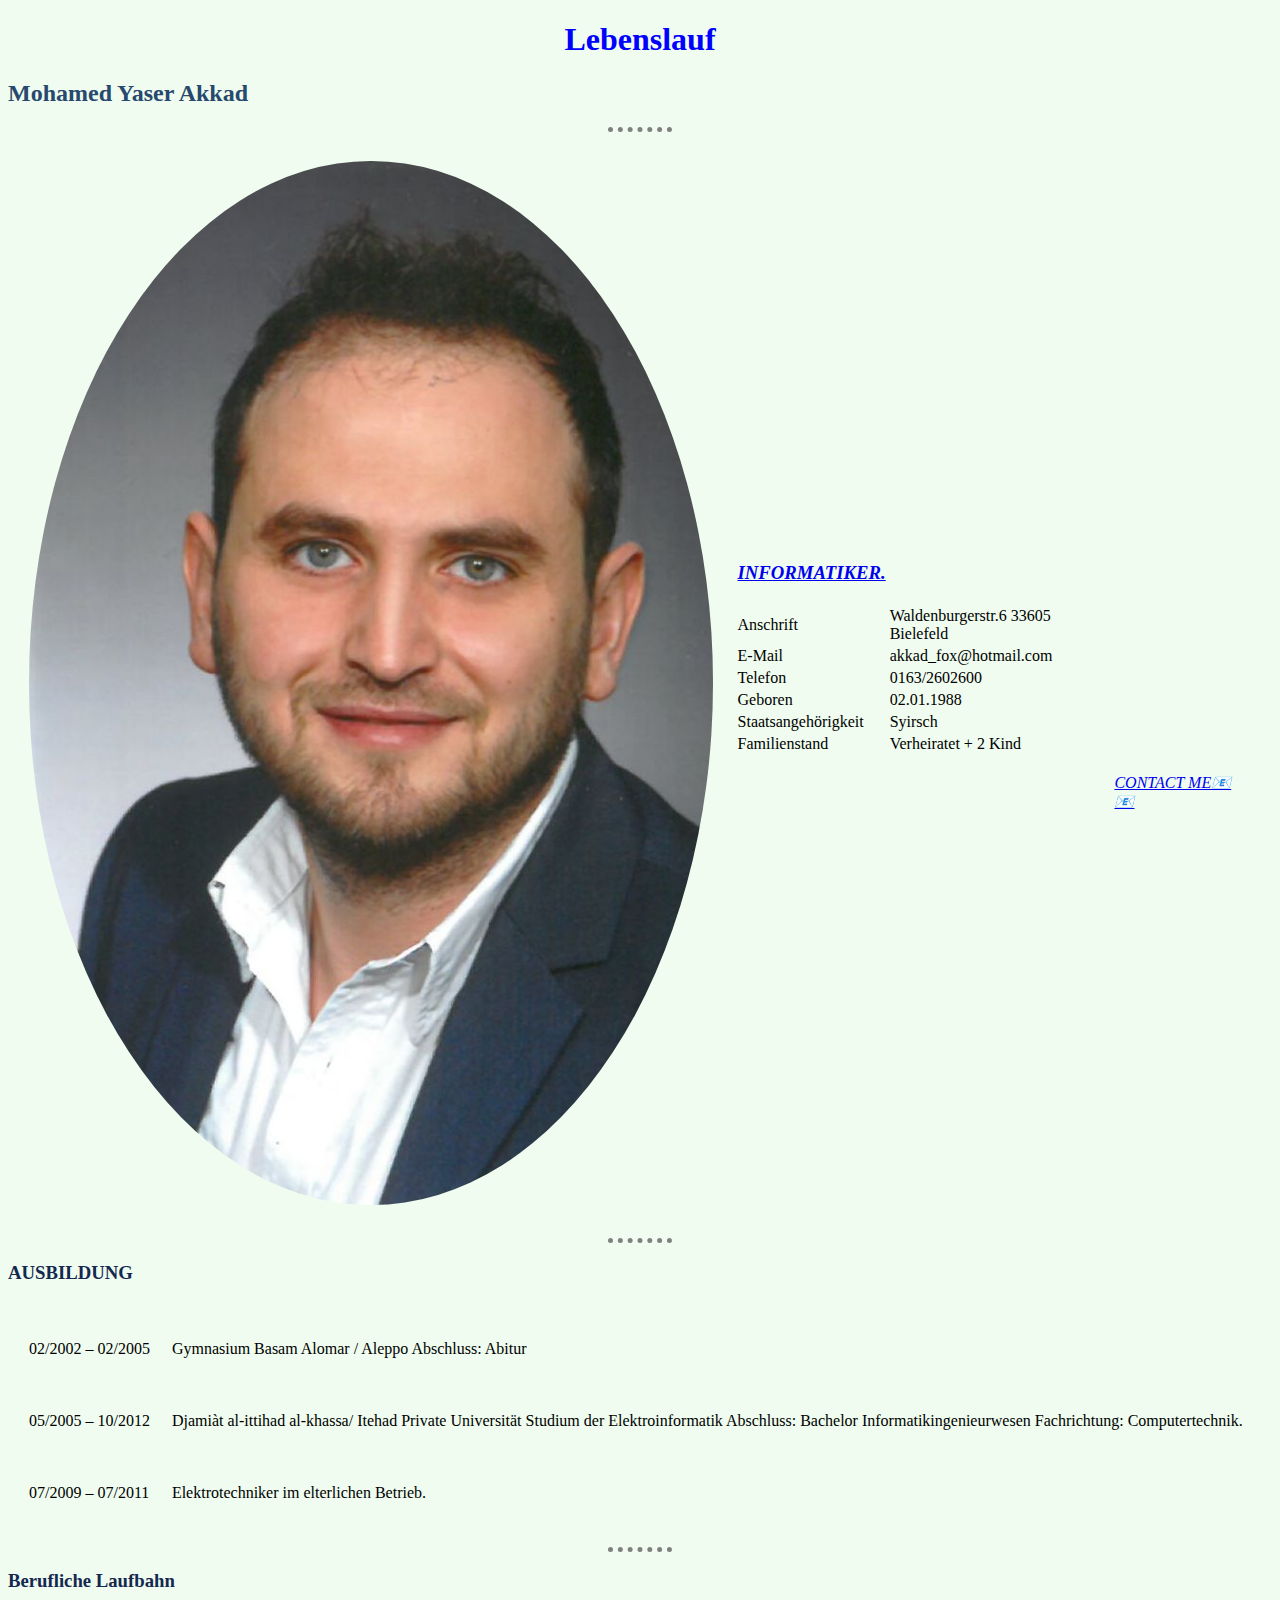
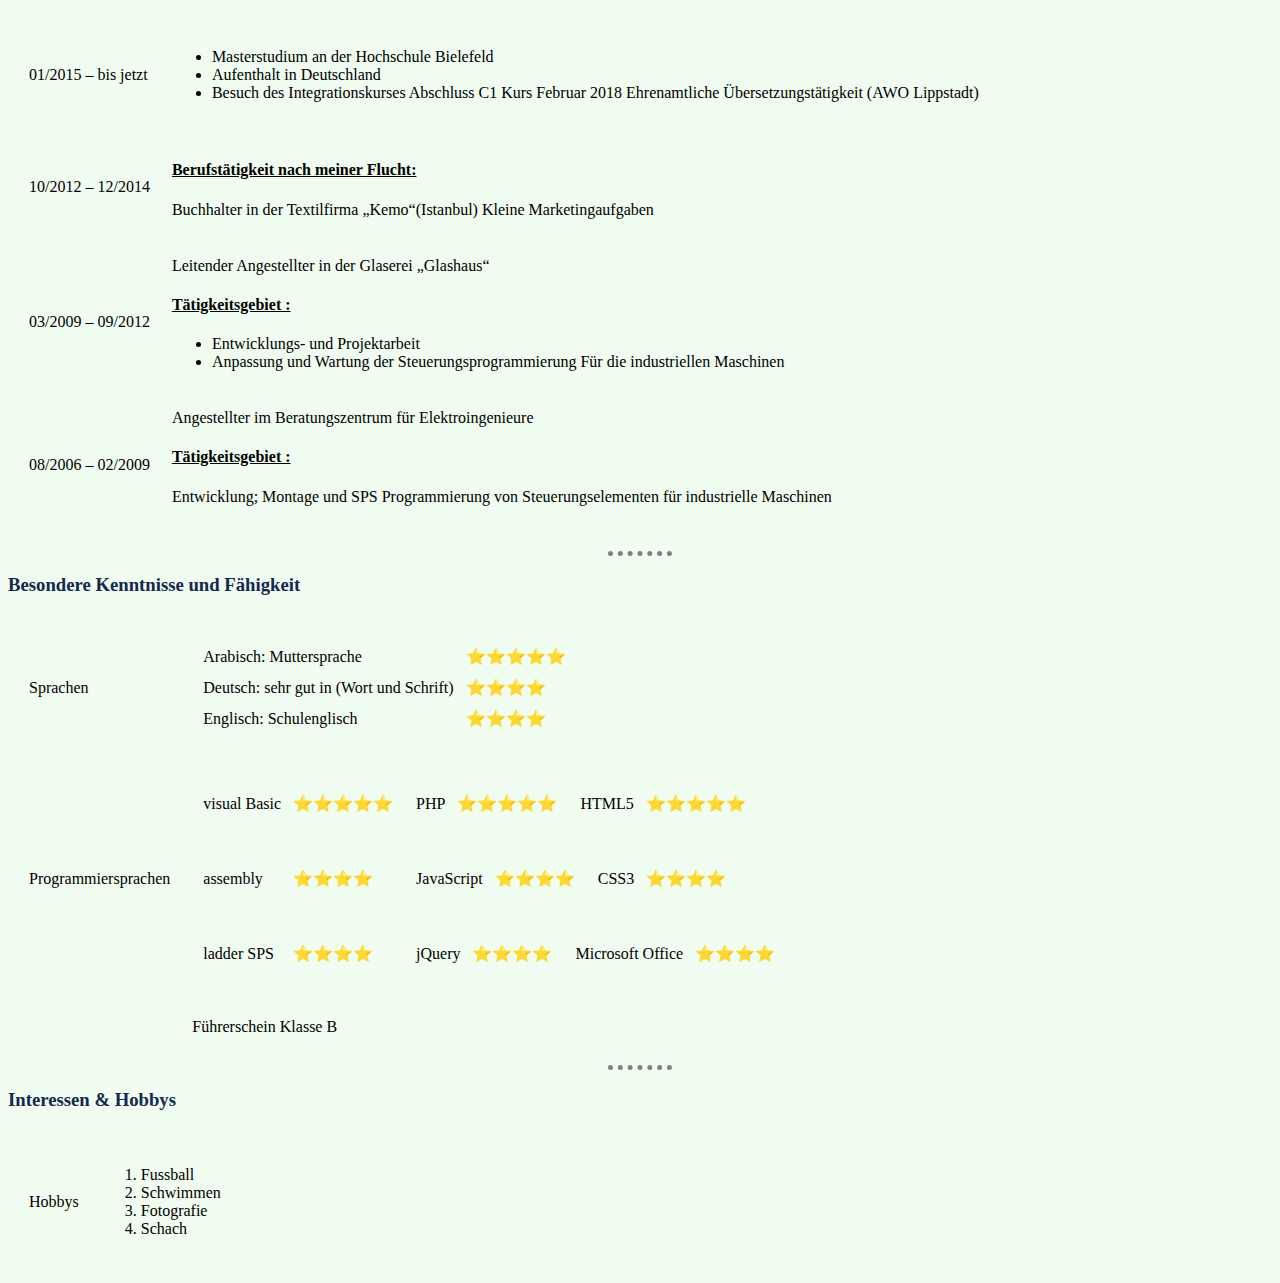
<file: index.html>
<!DOCTYPE html>
<html lang="en" dir="ltr">

<head>
  <meta charset="utf-8">
  <title>♣☘Yaser´s Personal Site☘♣</title>
<link rel="stylesheet" href="css/styles.css">

</head>

<body >

  <h1>Lebenslauf</h1>
  <h2>Mohamed Yaser Akkad</h2>
  <hr>
  <table cellspacing="20">
    <tr>
      <td><img src="Images/Digitales_Bewerbungsfoto.jpg" alt="yaser akkad picture" srcset="Images/Digitales_Bewerbungsfoto.jpg 5x" /></td>
      <td>
        <table>
          <tr>
            <td>
              <h3><em><a href="#">INFORMATIKER.</a></em></h3>
            </td>
          </tr>
          <tr>
            <td>Anschrift</td>
            <td>Waldenburgerstr.6 33605 Bielefeld</td>
          </tr>
          <tr>
            <td>E-Mail</td>
            <td>akkad_fox@hotmail.com</td>
          </tr>
          <tr>
            <td>Telefon</td>
            <td>0163/2602600</td>
          </tr>
          <tr>
            <td>Geboren</td>
            <td>02.01.1988</td>
          </tr>
          <tr>
            <td>Staatsangehörigkeit</td>
            <td>Syirsch</t>
          </tr>
          <tr>
            <td>Familienstand</td>
            <td>Verheiratet + 2 Kind</td>
          </tr>
          <tr>
            <td><td><td><p><em><a href="Contact-me.html">CONTACT ME📧📧</a></em></p></d></td></td></td>
          </tr>
        </table>
      </td>
    </tr>
  </table>

  <hr>
  <h3>AUSBILDUNG</h3>
  <table cellspacing="20">
    <tr>
      <td>02/2002 – 02/2005</td>
      <td>
        <p>Gymnasium Basam Alomar / Aleppo Abschluss: Abitur</p>
      </td>
    </tr>
    <tr>
      <td>05/2005 – 10/2012</td>
      <td>
        <p>Djamiàt al-ittihad al-khassa/ Itehad Private Universität Studium
          der Elektroinformatik Abschluss: Bachelor Informatikingenieurwesen
          Fachrichtung: Computertechnik.</p>
      </td>
    </tr>
    <tr>
      <td>07/2009 – 07/2011</td>
      <td>
        <p>Elektrotechniker im elterlichen Betrieb.</p>
      </td>
    </tr>
  </table>
  <hr>
  <h3>Berufliche Laufbahn</h3>
  <table cellspacing="20">
    <tr>
      <td>01/2015 – bis jetzt</td>
      <td>
        <ul>
          <li>Masterstudium an der Hochschule Bielefeld</li>
          <li>Aufenthalt in Deutschland</li>
          <li>Besuch des Integrationskurses Abschluss C1 Kurs Februar 2018
            Ehrenamtliche Übersetzungstätigkeit (AWO Lippstadt)</li>
        </ul>
      </td>
    </tr>
    <tr>
      <td>10/2012 – 12/2014</td>
      <td>
        <h4><u>Berufstätigkeit nach meiner Flucht:</u></h4>
        <p> Buchhalter in der Textilfirma „Kemo“(Istanbul)
          Kleine Marketingaufgaben</p>
      </td>
    </tr>
    <tr>
      <td>03/2009 – 09/2012</td>
      <td>Leitender Angestellter in der Glaserei „Glashaus“
        <h4><u>Tätigkeitsgebiet :</u></h4>
        <ul>
          <li>Entwicklungs- und Projektarbeit</li>
          <li>Anpassung und Wartung der Steuerungsprogrammierung
            Für die industriellen Maschinen</li>
        </ul>
      </td>
    </tr>
    <tr>
      <td>08/2006 – 02/2009</td>
      <td>Angestellter im Beratungszentrum für Elektroingenieure
        <h4><u>Tätigkeitsgebiet :</u></h4>
        <p>Entwicklung; Montage und SPS Programmierung
          von Steuerungselementen für industrielle Maschinen</p>
      </td>
    </tr>
  </table>
  <hr>
  <h3>Besondere Kenntnisse und Fähigkeit</h3>
  <table cellspacing="20">
    <tr>
      <td>Sprachen</td>
      <td>
        <table cellspacing="10">
          <tr>
            <td>Arabisch: Muttersprache</td>
            <td>⭐⭐⭐⭐⭐</td>
          </tr>
          <tr>
            <td>Deutsch: sehr gut in (Wort und Schrift)</td>
            <td>⭐⭐⭐⭐</td>
          </tr>
          <tr>
            <td>Englisch: Schulenglisch</td>
            <td>⭐⭐⭐⭐</td>
          </tr>
        </table>
      </td>
    <tr>
      <td>Programmiersprachen</td>
      <td>
        <table cellspacing="10">
          <tr>
            <td>visual Basic</td>
            <td>⭐⭐⭐⭐⭐</td>
            <td>
              <table cellspacing="10">
                <tr>
                  <td>PHP</td>
                  <td>⭐⭐⭐⭐⭐</td>
                  <td>
                    <table cellspacing="10">
                      <tr>
                        <td>HTML5</td>
                        <td>⭐⭐⭐⭐⭐</td>
                      </tr>
                    </table>
                  </td>
                </tr>
              </table>
            </td>
          </tr>
          <tr>
            <td>assembly</td>
            <td>⭐⭐⭐⭐</td>
            <td>
              <table cellspacing="10">
                <tr>
                  <td>JavaScript</td>
                  <td>⭐⭐⭐⭐</td>
                  <td>
                    <table cellspacing="10">
                      <tr>
                        <td>CSS3</td>
                        <td>⭐⭐⭐⭐</td>
                      </tr>
                    </table>
                  </td>
                </tr>
              </table>
            </td>
          </tr>
          <tr>
            <td>ladder SPS</td>
            <td>⭐⭐⭐⭐</td>
            <td>
              <table cellspacing="10">
                <tr>
                  <td>jQuery</td>
                  <td>⭐⭐⭐⭐</td>
                  <td>
                    <table cellspacing="10">
                      <tr>
                        <td>Microsoft Office</td>
                        <td>⭐⭐⭐⭐</td>
                      </tr>
                    </table>
                  </td>
                </tr>
              </table>
            </td>
          </tr>
        </table>
      </td>
    </tr>
    </tr>
    <td>
    <td>
      Führerschein Klasse B
    </td>
    </td>
  </table>
  <hr>
  <h3>Interessen & Hobbys</h3>
  <table cellspacing="20">
    <tr>
      <td>Hobbys</td>
      <td>
        <ol type="1">
          <li>Fussball</li>
          <li>Schwimmen</li>
          <li>Fotografie</li>
          <li>Schach</li>
        </ol>
      </td>
    </tr>
  </table>

</body>

</html>
</file>
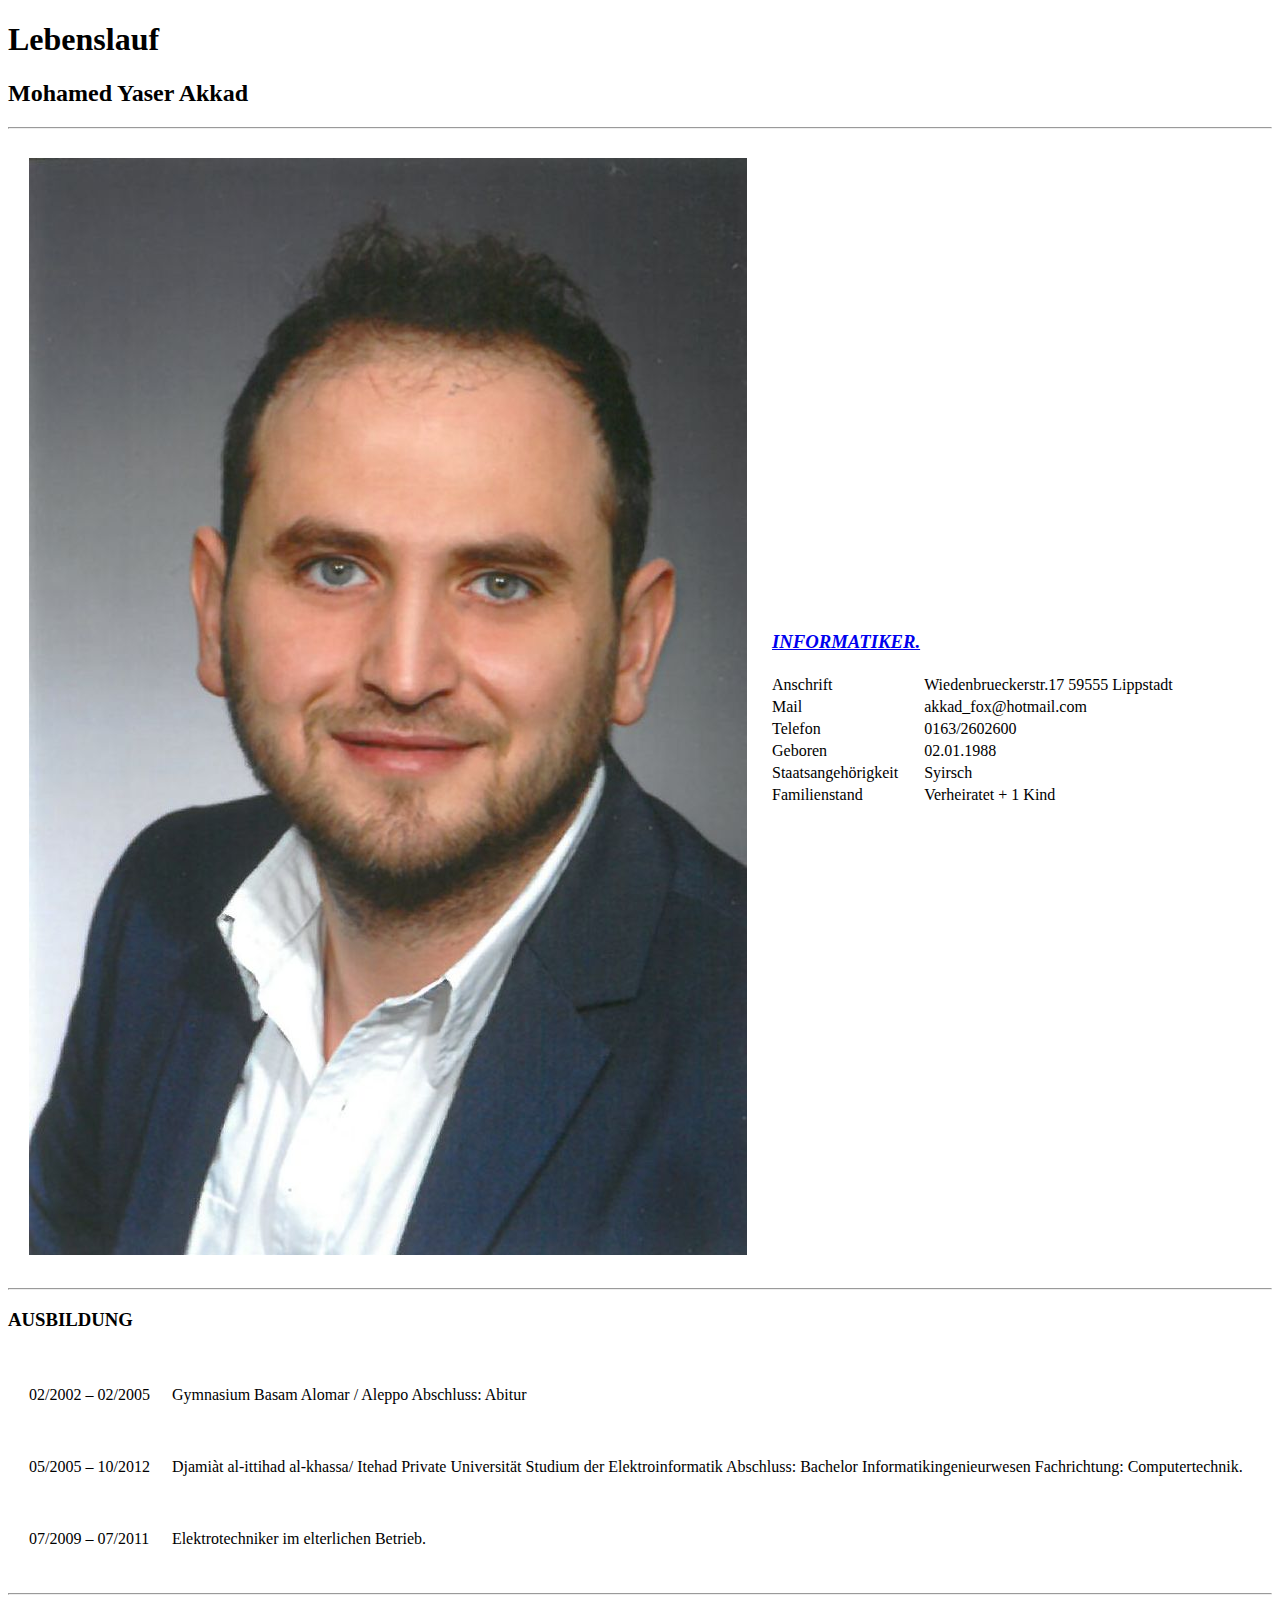
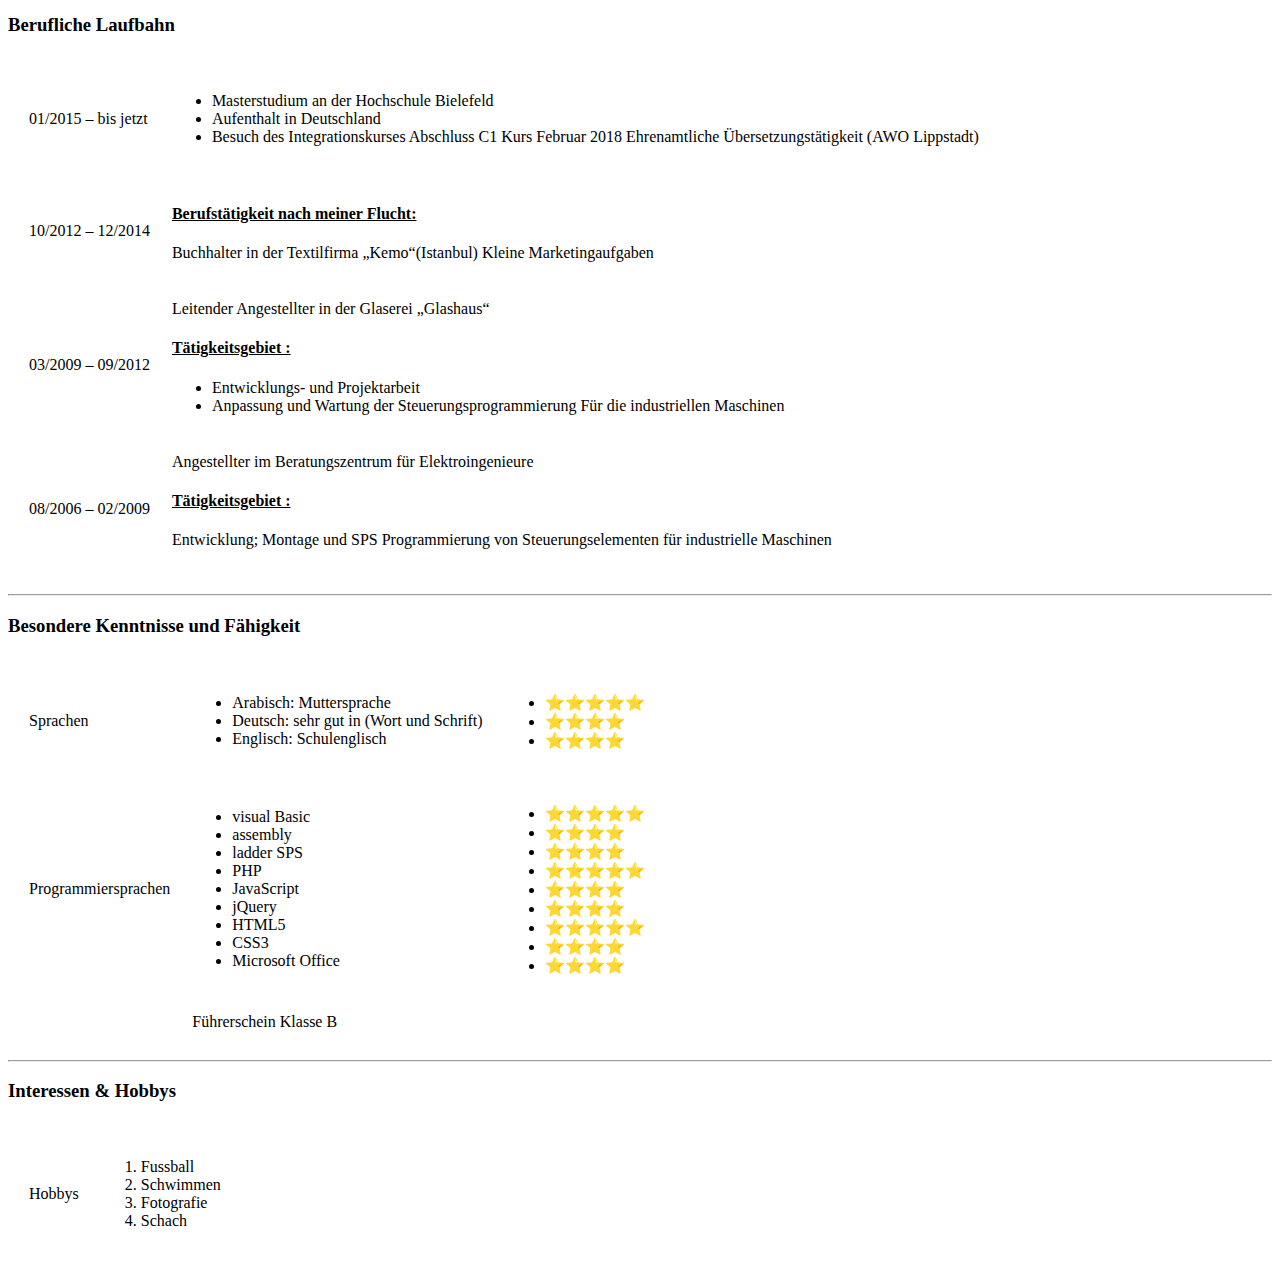
<file: cv/index.html>
<!DOCTYPE html>
<html lang="en" dir="ltr">

<head>
  <meta charset="utf-8">
  <title>♣☘Yaser´s Personal Site☘♣</title>
</head>

<body>

  <h1>Lebenslauf</h1>
  <h2>Mohamed Yaser Akkad</h2>
  <hr>
  <table cellspacing="20">
    <tr>
      <td><img src="Images/Digitales_Bewerbungsfoto.jpg" alt="yaser akkad picture" srcset="Images/Digitales_Bewerbungsfoto.jpg 4x" /></td>
      <td>
        <table>
          <tr>
            <td>
              <h3><em><a href="#">INFORMATIKER.</a></em></h3>
            </td>
          </tr>
          <tr>
            <td>Anschrift</td>
            <td>Wiedenbrueckerstr.17 59555 Lippstadt</td>
          </tr>
          <tr>
            <td>Mail</td>
            <td>akkad_fox@hotmail.com</td>
          </tr>
          <tr>
            <td>Telefon</td>
            <td>0163/2602600</td>
          </tr>
          <tr>
            <td>Geboren</td>
            <td>02.01.1988</td>
          </tr>
          <tr>
            <td>Staatsangehörigkeit</td>
            <td>Syirsch</t>
          </tr>
          <tr>
            <td>Familienstand</td>
            <td>Verheiratet + 1 Kind</td>
          </tr>
        </table>
      </td>
    </tr>
  </table>

  <hr>
  <h3>AUSBILDUNG</h3>
  <table cellspacing="20">
    <tr>
      <td>02/2002 – 02/2005</td>
      <td>
        <p>Gymnasium Basam Alomar / Aleppo Abschluss: Abitur</p>
      </td>
    </tr>
    <tr>
      <td>05/2005 – 10/2012</td>
      <td>
        <p>Djamiàt al-ittihad al-khassa/ Itehad Private Universität Studium
          der Elektroinformatik Abschluss: Bachelor Informatikingenieurwesen
          Fachrichtung: Computertechnik.</p>
      </td>
    </tr>
    <tr>
      <td>07/2009 – 07/2011</td>
      <td>
        <p>Elektrotechniker im elterlichen Betrieb.</p>
      </td>
    </tr>
  </table>
  <hr>
  <h3>Berufliche Laufbahn</h3>
  <table cellspacing="20">
    <tr>
      <td>01/2015 – bis jetzt</td>
      <td>
        <ul>
          <li>Masterstudium an der Hochschule Bielefeld</li>
          <li>Aufenthalt in Deutschland</li>
          <li>Besuch des Integrationskurses Abschluss C1 Kurs Februar 2018
            Ehrenamtliche Übersetzungstätigkeit (AWO Lippstadt)</li>
        </ul>
      </td>
    </tr>
    <tr>
      <td>10/2012 – 12/2014</td>
      <td>
        <h4><u>Berufstätigkeit nach meiner Flucht:</u></h4>
        <p> Buchhalter in der Textilfirma „Kemo“(Istanbul)
          Kleine Marketingaufgaben</p>
      </td>
    </tr>
    <tr>
      <td>03/2009 – 09/2012</td>
      <td>Leitender Angestellter in der Glaserei „Glashaus“
        <h4><u>Tätigkeitsgebiet :</u></h4>
        <ul>
          <li>Entwicklungs- und Projektarbeit</li>
          <li>Anpassung und Wartung der Steuerungsprogrammierung
            Für die industriellen Maschinen</li>
        </ul>
      </td>
    </tr>
    <tr>
      <td>08/2006 – 02/2009</td>
      <td>Angestellter im Beratungszentrum für Elektroingenieure
        <h4><u>Tätigkeitsgebiet :</u></h4>
        <p>Entwicklung; Montage und SPS Programmierung
          von Steuerungselementen für industrielle Maschinen</p>
      </td>
    </tr>
  </table>
  <hr>
  <h3>Besondere Kenntnisse und Fähigkeit</h3>
  <table cellspacing="20">
    <tr>
      <td>Sprachen</td>
      <td>
        <ul>
          <li>Arabisch: Muttersprache</li>
          <li>Deutsch: sehr gut in (Wort und Schrift)</li>
          <li>Englisch: Schulenglisch</li>
        </ul>
      </td>
      <td>
      <ul>
        <li>⭐⭐⭐⭐⭐</li>
        <li>⭐⭐⭐⭐</li>
        <li>⭐⭐⭐⭐</li>
      </ul>
      </td>
    </tr>
    <tr>
      <td>Programmiersprachen</td>
      <td>
        <ul>
          <li>visual Basic</li>
          <li>assembly</li>
          <li>ladder SPS</li>
          <li>PHP</li>
          <li>JavaScript</li>
          <li>jQuery</li>
          <li>HTML5</li>
          <li>CSS3</li>
          <li>Microsoft Office</li>
        </ul>
      </td>
      <td>
        <ul>
          <li >⭐⭐⭐⭐⭐</li>
          <li>⭐⭐⭐⭐</li>
          <li>⭐⭐⭐⭐</li>
          <li>⭐⭐⭐⭐⭐</li>
          <li>⭐⭐⭐⭐</li>
          <li>⭐⭐⭐⭐</li>
          <li>⭐⭐⭐⭐⭐</li>
          <li>⭐⭐⭐⭐</li>
          <li>⭐⭐⭐⭐</li>
        </ul>
      </td>
    </tr>
    <td>
    <td>
      Führerschein Klasse B
    </td>
    </td>
  </table>
  <hr>
  <h3>Interessen & Hobbys</h3>
  <table cellspacing="20">
    <tr>
      <td>Hobbys</td>
      <td>
        <ol type="1">
          <li>Fussball</li>
          <li>Schwimmen</li>
          <li>Fotografie</li>
          <li>Schach</li>
        </ol>
      </td>
    </tr>
  </table>

</body>

</html>
</file>
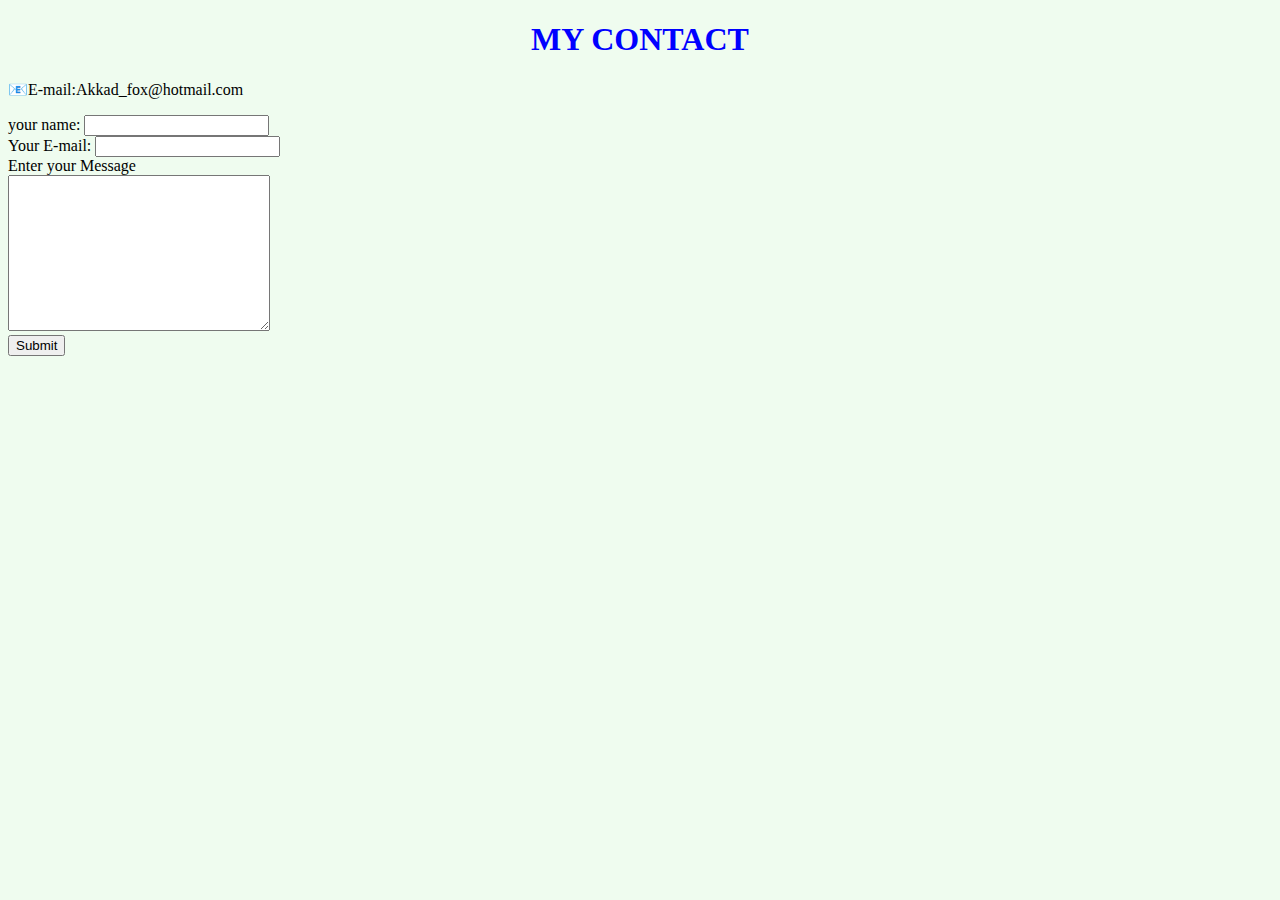
<file: Contact-me.html>
<!DOCTYPE html>
<html lang="en" dir="ltr">
  <head>
    <meta charset="utf-8">
    <title>☎📧Contact-me</title>
    <link rel="stylesheet" href="css/styles.css">
  </head>
  <body>
<h1>MY CONTACT</h1>
<p>📧E-mail:Akkad_fox@hotmail.com</p>
<form action="mailto:akkad_fox@hotmail.com" method="post" enctype="text/plain">
  <label>your name:</label>
  <input type="text" name="YourName" value=""><br />
  <label for="">Your E-mail:</label>
<input type="email" name="YourEmail" value=""><br>
<label>Enter your Message</label><br />
<textarea name="YourMessage" rows="10" cols="30"></textarea><br />
<input type="submit" name="">

</form>
  </body>
</html>
</file>
<file: css/styles.css>
body{
 background-color: #effcef;
}
hr {

  border-style :none ;
  border-top-style :dotted;
  border-color: grey;
  border-width :5px;

  width :5%;
}
h1{
  color : blue;
  text-align: center;
}
h2{
  color : #27496d;
}
h3{
  color : #142850;
}
img{
  border-radius:100%;
  max-width: 100%;
  height: auto;
}
</file>
